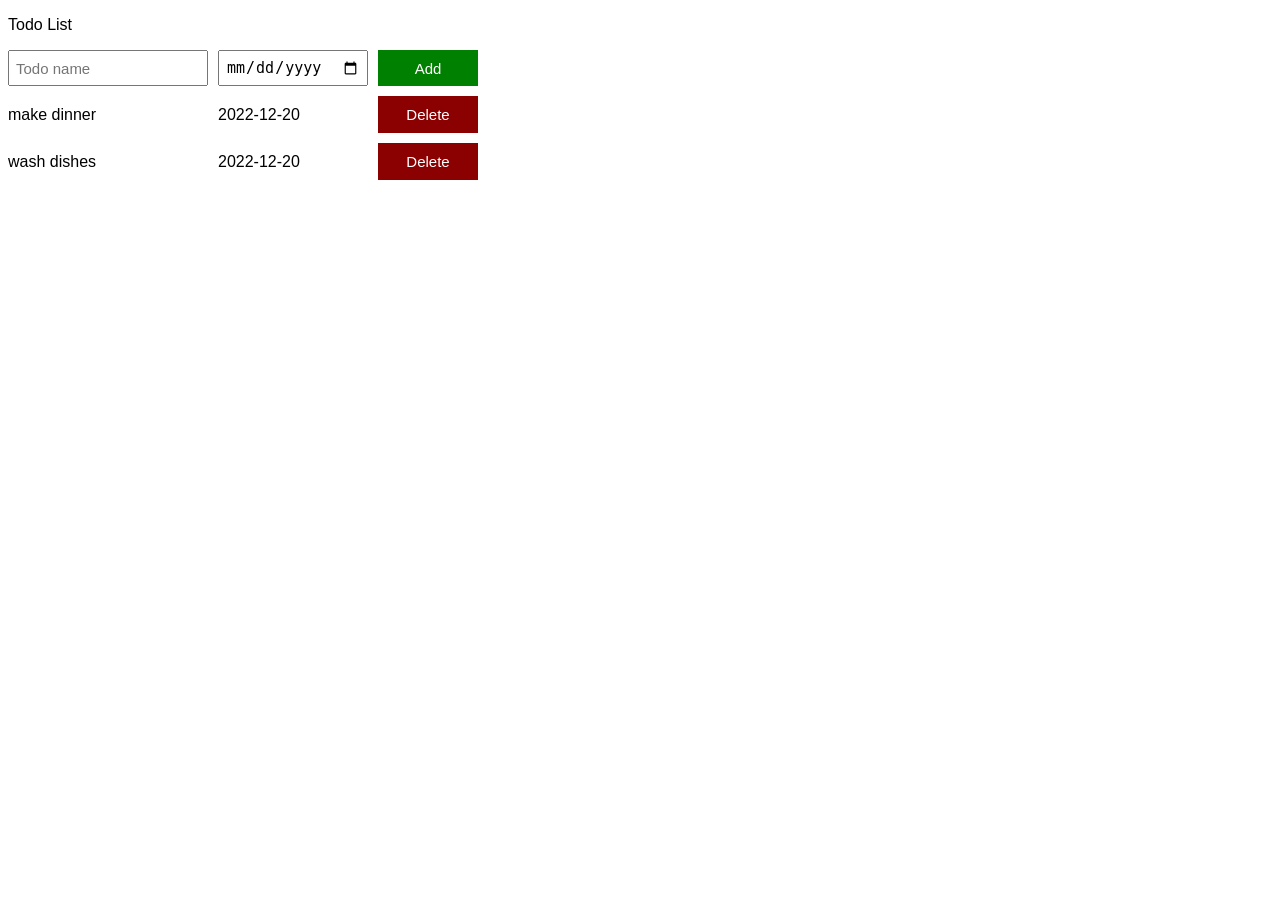
<file: index.html>
<!DOCTYPE html>
<html>
  <head>
    <link rel="stylesheet" href="styles/12-todo-list.css">
    <title>Todo List</title>
  </head>
  <body>
      <p>Todo List</p>
      <div class="todo-input-grid">
      <input placeholder="Todo name" class="js-name-input name-input">
      <input type="date" class="js-due-date-input due-date-input">
      <button class="add-todo-button js-add-todo-button">Add</button>
      </div>
      <div class="js-todo-list todo-grid"></div>
    <script src="scripts/12-todo-list.js"></script>
  </body>
</html>
</file>
<file: styles/12-todo-list.css>
body {
  font-family: Arial;
}
.todo-grid,
.todo-input-grid {
  display: grid;
  grid-template-columns: 200px 150px 100px;
  column-gap: 10px;
  row-gap: 10px;
  align-items: center;
}

.todo-input-grid {
  margin-bottom: 10px;
  align-items: stretch;
}
.name-input,
.due-date-input {
  font-size: 15px;
  padding: 6px;

}
.add-todo-button {
  background-color: green;
  font-size: 15px;
  border: none;
  color: white;
  cursor: pointer;

}
.delete-todo-button {
  background-color: darkred;
  font-size: 15px;
  border: none;
  color: white;
  cursor: pointer;
  padding-top: 10px;
  padding-bottom: 10px;
}
</file>
